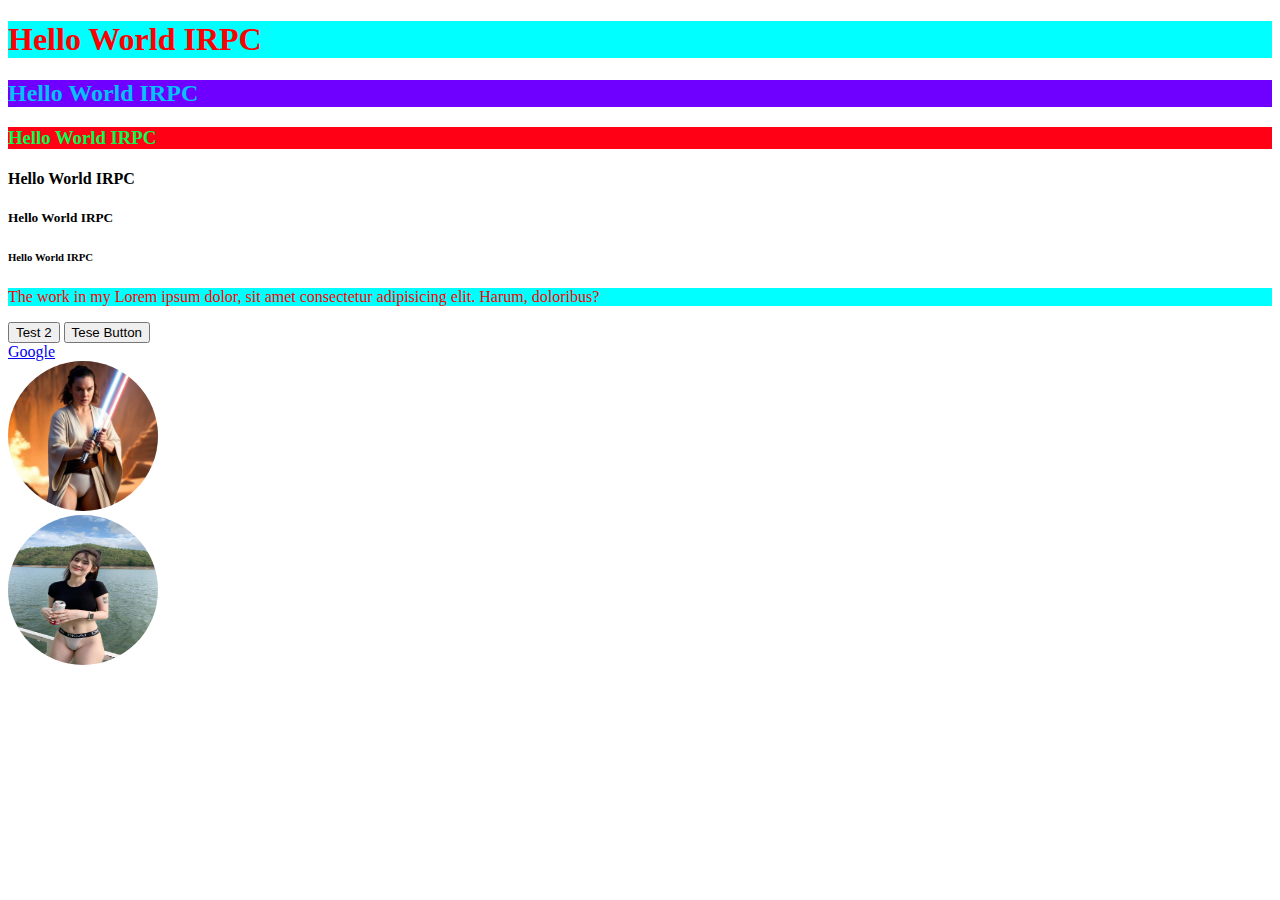
<file: test.html>
<!DOCTYPE html>
<html lang="en">
<head>
    <meta charset="UTF-8">
    <meta name="viewport" content="width=device-width, initial-scale=1.0">
    <title>Workshop Day2</title>
    <link rel="stylesheet" href="style.css">
</head>
<body>
    <h1>Hello World IRPC</h1>
    <h2>Hello World IRPC</h2>
    <h3>Hello World IRPC</h3>
    <h4>Hello World IRPC</h4>
    <h5>Hello World IRPC</h5>
    <h6>Hello World IRPC</h6>
    <p>The work in my Lorem ipsum dolor, sit amet consectetur adipisicing elit. Harum, doloribus?</p>

    <button>Test 2</button>

    <button>Tese Button</button> <br />

    <a href="https://www.google.co.th/" target="_blank">Google</a>

    <br />
    <img src="/images/test.jpg" alt="Star War" />
    <br />

    <img src="/images/20231016.jpg" alt="Sea">

</body>

</html>
</file>
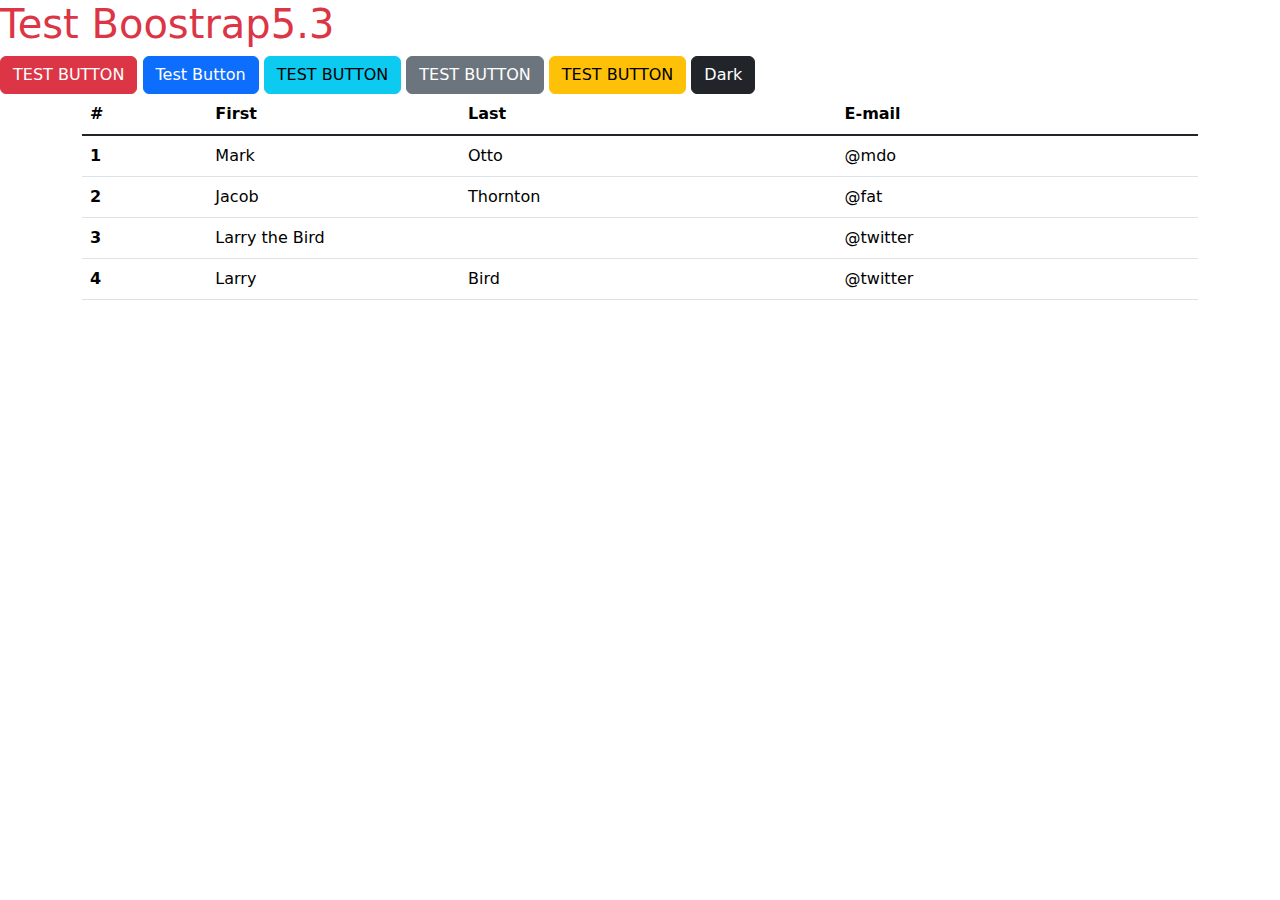
<file: Test2.html>
<!DOCTYPE html>
<html lang="en">
  <head>
    <meta charset="UTF-8" />
    <meta name="viewport" content="width=device-width, initial-scale=1.0" />
    <title>IRPC MA TEAM</title>
    <link
      rel="stylesheet"
      href="https://cdn.jsdelivr.net/npm/bootstrap@5.3.3/dist/css/bootstrap.min.css"
    />
  </head>
  <body>
    <h1 class="text-danger">Test Boostrap5.3</h1>

    <button class="btn btn-danger">TEST BUTTON</button>

    <button class="btn btn-primary">Test Button</button>

    <button class="btn btn-info">TEST BUTTON</button>

    <button class="btn btn-secondary">TEST BUTTON</button>

    <button class="btn btn-warning">TEST BUTTON</button>

    <button type="button" class="btn btn-dark">Dark</button>

    <div class="container">
      <table class="table">
        <thead>
          <tr>
            <th scope="col">#</th>
            <th scope="col">First</th>
            <th scope="col">Last</th>
            <th scope="col">E-mail</th>
          </tr>
        </thead>
        <tbody class="table-group-divider">
          <tr>
            <th scope="row">1</th>
            <td>Mark</td>
            <td>Otto</td>
            <td>@mdo</td>
          </tr>
          <tr>
            <th scope="row">2</th>
            <td>Jacob</td>
            <td>Thornton</td>
            <td>@fat</td>
          </tr>
          <tr>
            <th scope="row">3</th>
            <td colspan="2">Larry the Bird</td>
            <td>@twitter</td>
          </tr>
          <tr>
            <th scope="row">4</th>
            <td>Larry</td>
            <td>Bird</td>
            <td>@twitter</td>
          </tr>
        </tbody>
      </table>
    </div>

    <script src="https://cdn.jsdelivr.net/npm/bootstrap@5.3.3/dist/js/bootstrap.bundle.min.js"></script>

    <script
      src="https://cdn.jsdelivr.net/npm/@popperjs/core@2.11.8/dist/umd/popper.min.js"
      integrity="sha384-I7E8VVD/ismYTF4hNIPjVp/Zjvgyol6VFvRkX/vR+Vc4jQkC+hVqc2pM8ODewa9r"
      crossorigin="anonymous"
    ></script>

    <script
      src="https://cdn.jsdelivr.net/npm/bootstrap@5.3.3/dist/js/bootstrap.min.js"
      integrity="sha384-0pUGZvbkm6XF6gxjEnlmuGrJXVbNuzT9qBBavbLwCsOGabYfZo0T0to5eqruptLy"
      crossorigin="anonymous"
    ></script>
  </body>
</html>
</file>
<file: style.css>
h1 {
    color: red;
    background-color: aqua;
}
h2 {
    color: rgb(0, 195, 255);
    background-color: rgb(111, 0, 255);
}
h3 {
    color: rgb(0, 255, 76);
    background-color: rgb(255, 0, 21);
}
p {
    color: red;
    background-color: aqua;
}
img {
    width: 150px;
    height: 150px;
    border-radius: 50%;
}
</file>
